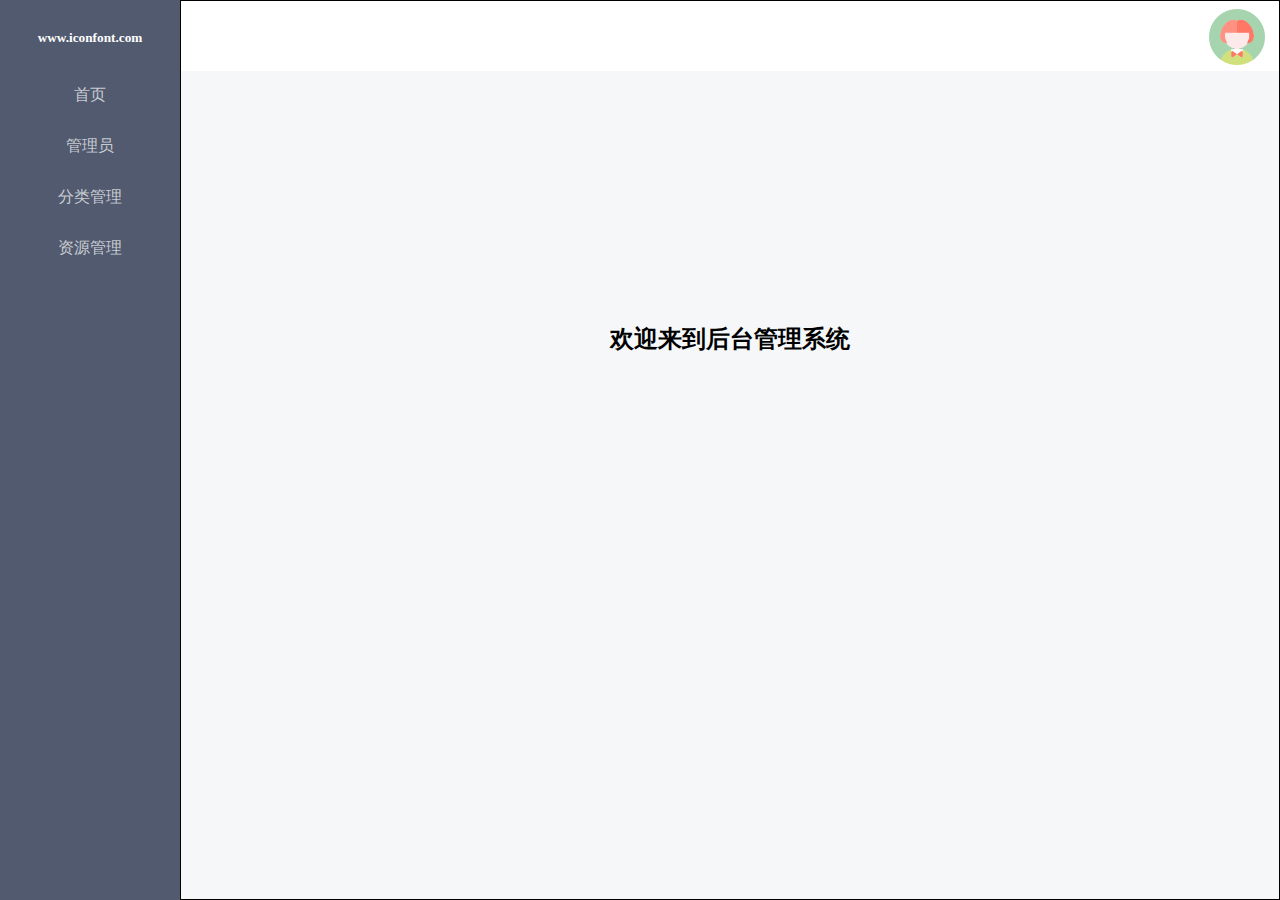
<file: src/html/index.html>
<!DOCTYPE html>
<html>

<head>
    <meta charset="utf-8">
    <meta http-equiv="X-UA-Compatible" content="IE=edge">
    <meta name="viewport"
        content="width=device-width, user-scalable=no, initial-scale=1.0, maximum-scale=1.0, minimum-scale=1.0">
    <title></title>
    <link rel="stylesheet" href="../css/index.css">
    <script src="../js/jquery-3.1.1.min.js"></script>
</head>

<body>
    <!-- /header -->
    <section id="app">
        <aside id="aside">
            <div class="aside-title">
                <h5 class="title-center">www.iconfont.com</h5>
            </div>
            <div class="aside-list">
                <ul>
                    <div class="item-box">
                        <li class="list-item"><a href="#" id="index">首页</a>
                        </li>
                    </div>
                    <div class="item-box">
                        <li class="list-item"><a href="#">管理员</a>

                        </li>
                        <ul class="son_box">
                                <li class="son-itme"><a href="#admin">管理员列表</a></li>
                        </ul>
                    </div>
                    <div class="item-box">
                        <li class="list-item"><a href="#">分类管理</a></li>
                        <ul class="son_box">
                                <li class="son-itme"><a href="#category">分类列表</a></li>
                                <li class="son-itme"><a href="#ategoryCreate">分类创建</a></li>
                        </ul>
                    </div>
                    <div class="item-box">
                        <li class="list-item"><a href="#">资源管理</a></li>
                        <ul class="son_box">
                                <li class="son-itme"><a href="#listItem">物品列表</a></li>
                                <li class="son-itme"><a href="#assetsToCreate">资产创建</a></li>
                        </ul>
                    </div>
                </ul>
            </div>

        </aside>
        <section id="main">
            <!-- /header -->
            <header class="header">
                <div class="hea-contianer">
                    <h1 class="header-title"></h1>
                    <div class="img-box"><img src="../image/icon-test.png" alt=""></div>
                </div>
            </header>
            <main id="wrapper">
                <iframe src="index_1.html" scrolling="no" frameborder="0" class="ifrom" height="100%" id="ifrom"></iframe>

            </main>
        </section>
    </section>
    <script src="../js/index.js"></script>
</body>

</html>
</file>
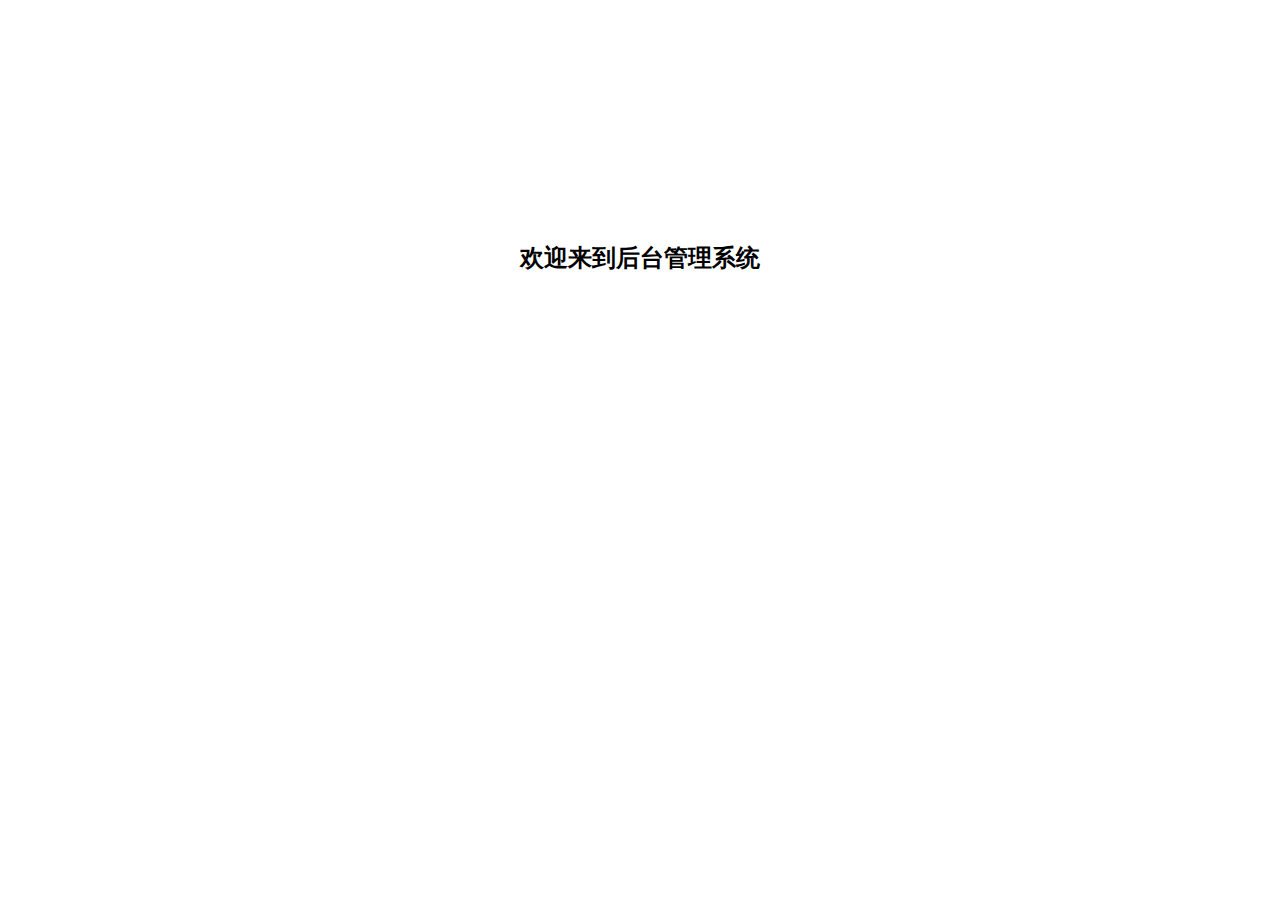
<file: src/html/index_1.html>
<!DOCTYPE html>
<html lang="en">
<head>
    <meta charset="UTF-8">
    <meta name="viewport" content="width=device-width, initial-scale=1.0">
    <meta http-equiv="X-UA-Compatible" content="ie=edge">
    <title>Document</title>
    <style>
        div{
            display: flex;
            height: 500px;
            justify-content: center;
            align-items: center;
        }
    </style>
</head>
<body>
    <div><h2>欢迎来到后台管理系统</h2></div>
</body>
</html>
</file>
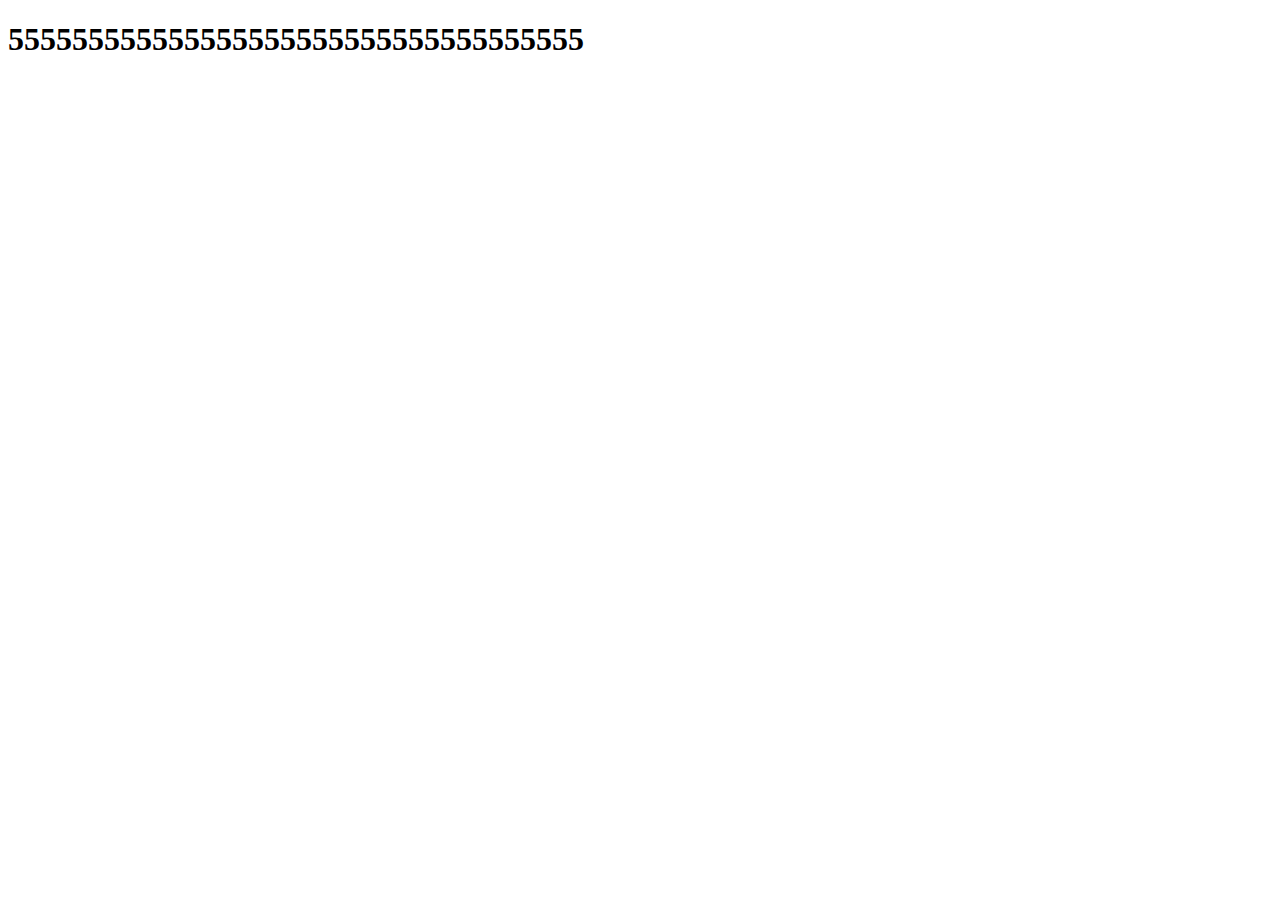
<file: src/html/login.html>
<!DOCTYPE html>
<html lang="en">
<head>
    <meta charset="UTF-8">
    <meta name="viewport" content="width=device-width, initial-scale=1.0">
    <meta http-equiv="X-UA-Compatible" content="ie=edge">
    <title>Document</title>
</head>
<body>
    <h1>555555555555555555555555555555555555</h1>
</body>
</html>
</file>
<file: src/css/index.css>
*{
    margin: 0;
    padding: 0;
    text-decoration: none;
    list-style: none;
}
html{
    height: 100%;
     min-width: 500px;
    width : 100%;
    height: 100%;
    min-height: 600px;
}
body{
    height: 100%;

}
#app{
    display: flex;
    min-width: 500px;
    width : 100%;
    height: 100%;
    min-height: 600px;
}
#aside{
    width: 180px;
    background: #515a6e;
}

.aside-title{
    height: 70px;
}
.aside-title .title-center{
    text-align: center;
    line-height: 75px;
    color: #ffffff;
}
.aside-list{
    width: 100%;
}
.aside-list .list-item{
    padding: 15px 0px;
    text-align: center;
}
.aside-list .list-item a{
    color: hsla(0,0%,100%,.7);
 }
 .aside-list .list-item a:hover{
    color: #ffffff;
 }
 .active{
    background: #2d8cf0;
 }
 .active-text{
    color: #ffffff;
 }
 .active a{
    color: #ffffff !important;
 }
.aside-list .item-box{
}
 .son_box{
    display: none;
}
.item-box .i_box{
    display: block;
}
.son-itme{
    padding: 15px 30px 15px 0px;
    text-align: right;
}
.son-itme a{
    color: hsla(0,0%,100%,.7);
}

.ifrom{
    width: 100%;
}





#main{
    display: flex;
    flex-direction: column;
    flex: 1;
    border: 1px solid black;

}
#wrapper{
    flex: 1;
    box-sizing: border-box;
    padding: 10px;
    background: #f5f7f9;
}
.header{
    height: 70px;
    /* border: 1px solid black; */
}
.hea-contianer{
    display: flex;
    height: 100%;
}
.header-title{
    flex: 1;
    line-height: 70px;
    text-align: center;
}
.img-box{
    height: 100%;
    width: 70px;
    line-height: 70px;
}
.img-box img{
    vertical-align: middle;
    height: 80%;
    width: 80%;
}
</file>
